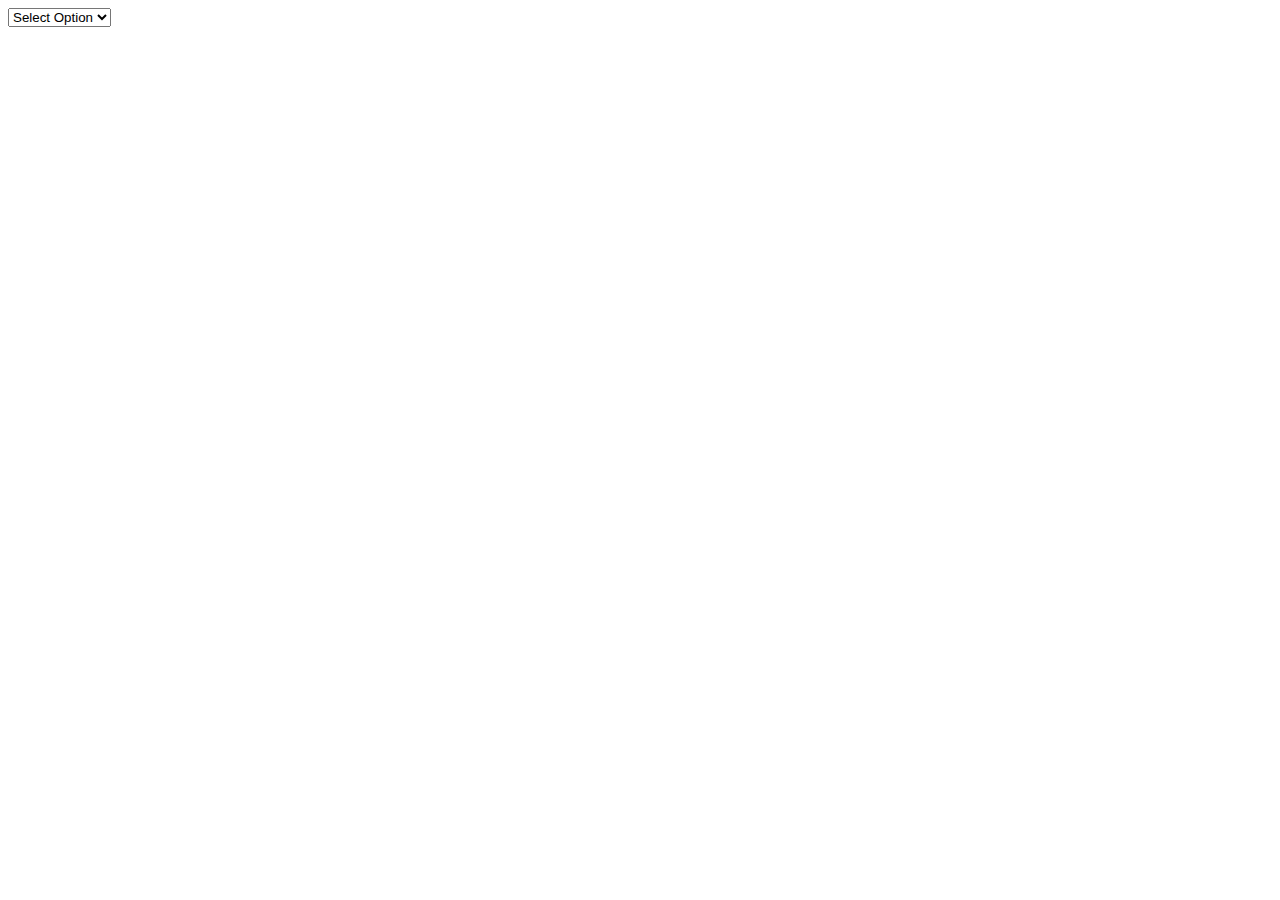
<file: testStuff/dropMenuTest.html>
<!DOCTYPE html>
<html>
  <head>
    <meta charset="utf-8">
    <title>Testing</title>
  </head>
  <body>
    <!-- THIS TEST CODE WAS TAKEN FROM STACKOVERFLOW USER AMIREGELZ -->
    <div id="f1" style="display:block">
    <form name="form1">
        <select id="opts" onchange="showForm()">
            <option value="0">Select Option</option>
            <option value="1">Option 1A</option>
            <option value="2">Option 1B</option>
        </select>
    </form>
</div>

<div id="f2" style="display:none">
    <form name="form2">
        <select id="opts" onchange="showForm()">
            <option value="0">Select Option</option>
            <option value="1">Option 2A</option>
            <option value="2">Option 2B</option>
        </select>
    </form>
</div>

<script type="text/javascript" src="test.js"></script>
  </body>
</html>
</file>
